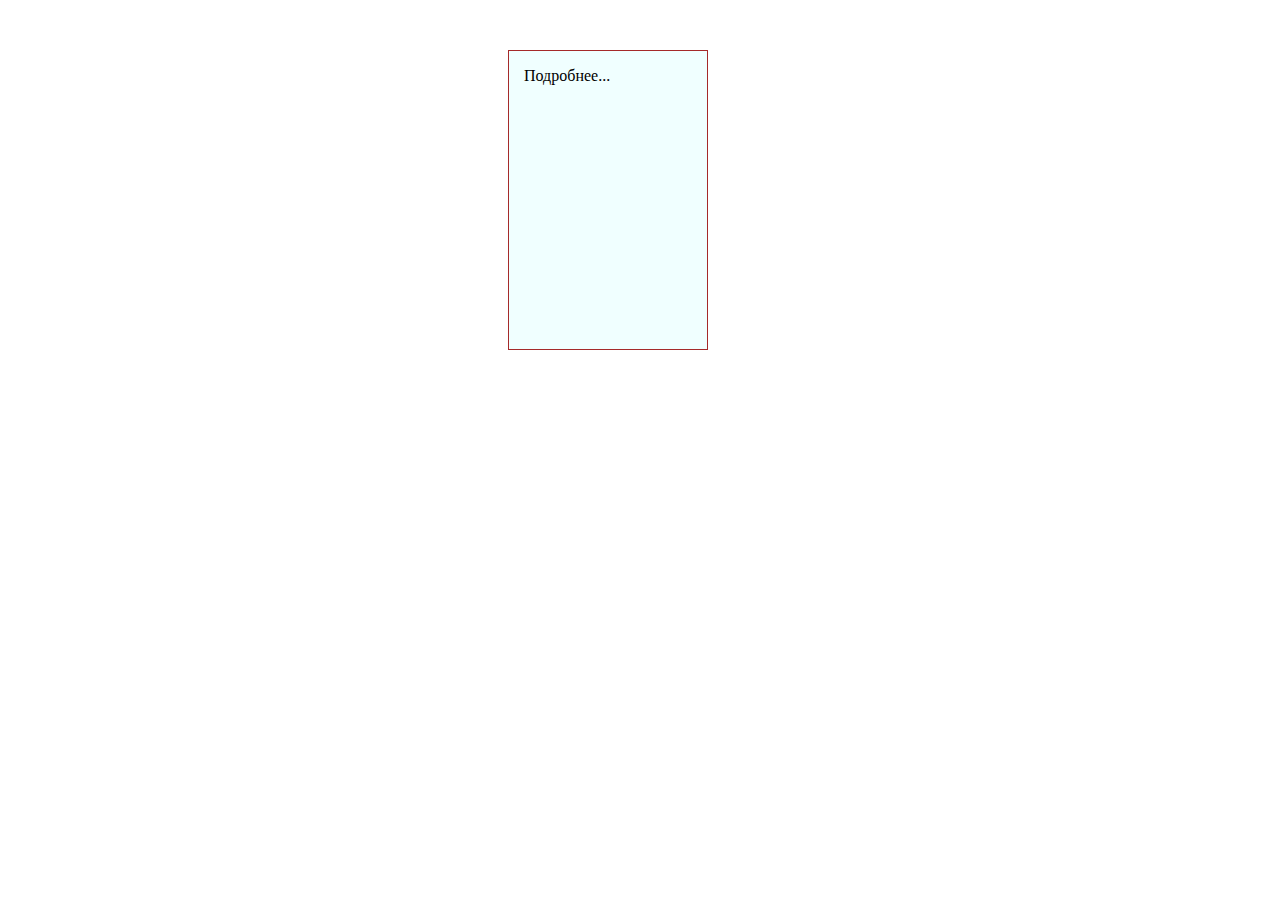
<file: lesson16/index.html>
<!DOCTYPE html>
<html lang="en">
<head>
    <meta charset="UTF-8">
    <title>Title</title>
    <link rel="stylesheet" href="style.css">
</head>
<body>
<div class="container">
    <div class="form-slider">
        <div class="left-50">
            <p class="bnt-next">Подробнее...</p>
        </div>
        <div class="right-50">
            <p class="btn-back">< Назад</p>
            <p>Предлог — это часть речи, которая служит для связи слов в предложении и словосочетании.</p>
            <p>В английском языке выделяют 4 большие группы предлогов:</p>
            <p>1. Предлоги места.<br> 2. Предлоги направления.<br> 3. Предлоги времени.<br> 4. Предлоги причины.</p>
            <p>В английском языке выделяют 4 большие группы предлогов/ В английском языке выделяют 4 большие    группы предлогов/ В английском языке выделяют 4 большие группы предлогов</p>
            <p class="btn-back">< Назад</p>
        </div>
    </div>
</div>

<script src="script.js"></script>
</body>
</html>
</file>
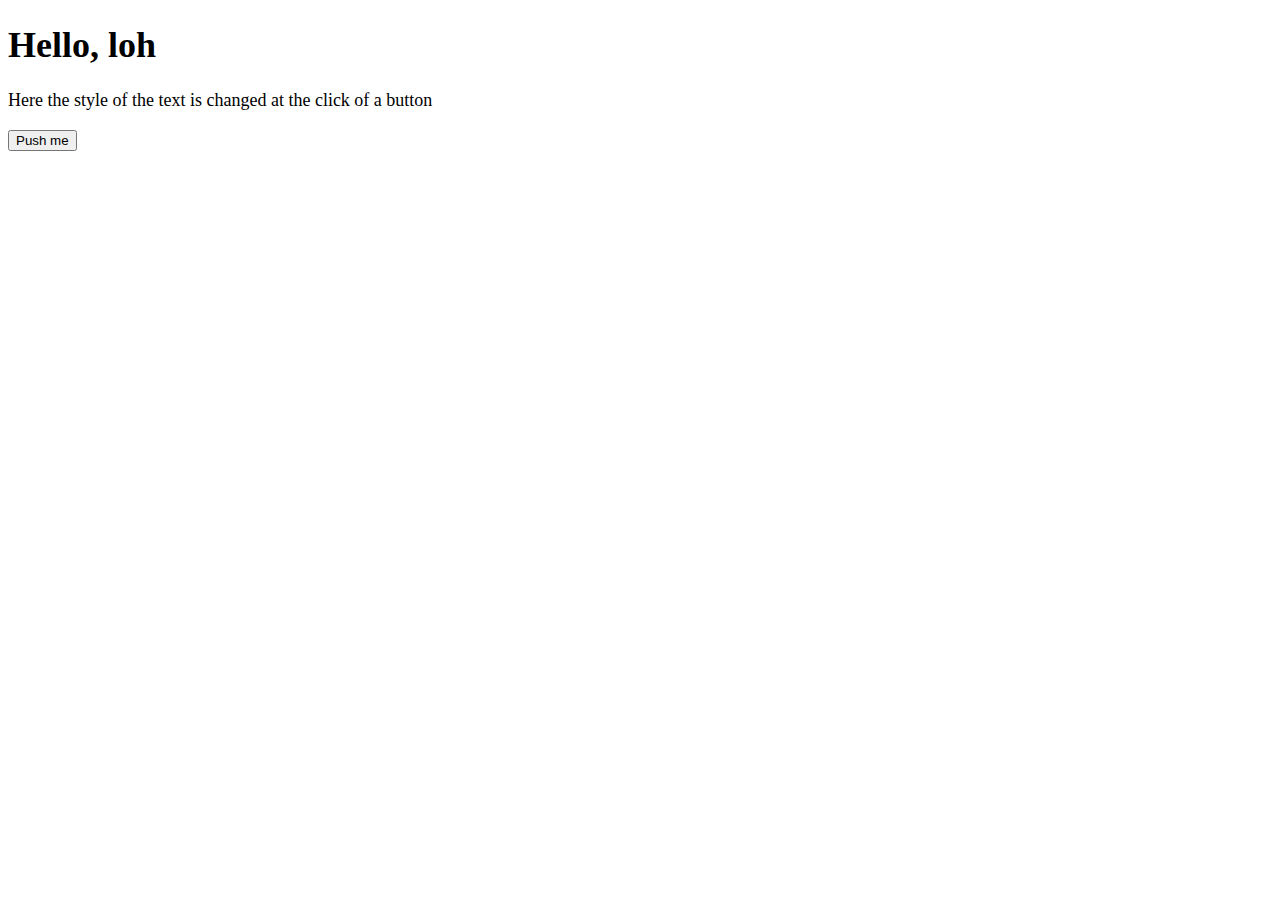
<file: lesson1/index1.html>
<!DOCTYPE html>
<html lang="en">
<head>
    <meta charset="UTF-8">
    <title>Title</title>
    <link rel="stylesheet" href="style.css">
</head>
<body>

    <h1>Hello, loh</h1>
    <p>Here the style of the text is changed at the click of a button</p>
    <button id="button">Push me</button>

<script src="script.js"></script>
</body>
</html>
</file>
<file: lesson16/style.css>
*{
    box-sizing: border-box;
}

.form-slider {
    margin: 50px 500px;
    display: flex;
    position: relative;
    width: 200px;
    height: 300px;
    background-color: azure;
    border: 1px solid brown;
    overflow: hidden;
}

.left-50, .right-50 {
    min-width: 200px;
    max-height: 300px;
    padding: 0 15px;
}

.right-50 {
    overflow-y: scroll;
}

.bnt-next,
.btn-back {
    cursor: pointer;
}
</file>
<file: lesson1/style.css>
body {
    font-family: "Times New Roman", serif;
    font-size: 18px;
}

.change-style {
    font-family: 'Candara', serif;
    color: brown;
}
</file>
